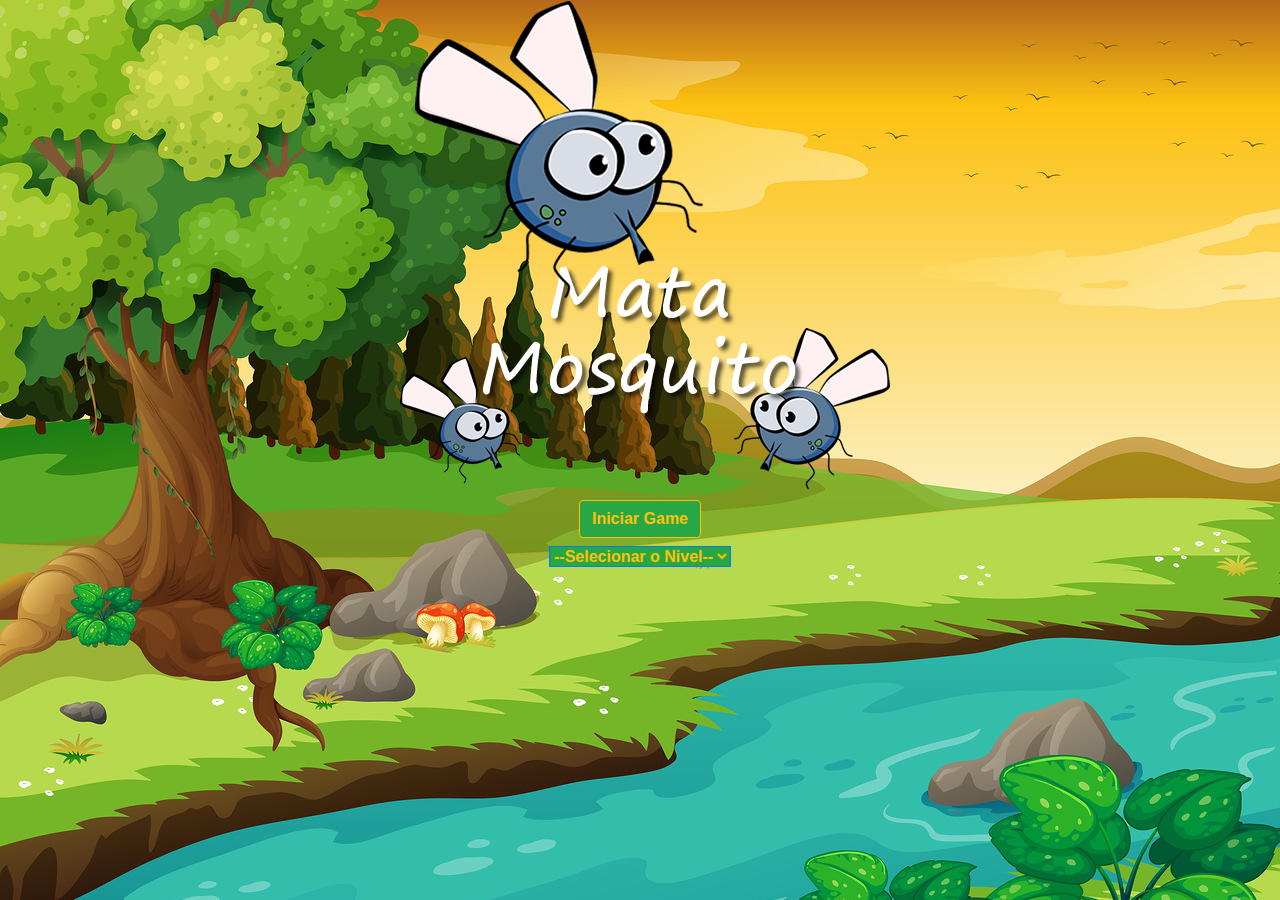
<file: index.html>
<!DOCTYPE html>
<html lang="en">
<head>
    <meta charset="UTF-8">
    <meta name="viewport" content="width=device-width, initial-scale=1.0">
    <title>Game mata mosquito</title>
    <link rel="stylesheet" href="https://stackpath.bootstrapcdn.com/bootstrap/4.5.2/css/bootstrap.min.css" integrity="sha384-JcKb8q3iqJ61gNV9KGb8thSsNjpSL0n8PARn9HuZOnIxN0hoP+VmmDGMN5t9UJ0Z" crossorigin="anonymous">
</head>
    <style>
        body{
            background-image: url(./imagens/bg.jpg);
            background-size:cover;
        }
        html{
            cursor: url('./imagens/mata_mosca.png')30 30, auto;

        }
    </style>
<body>
    <script>
        function Iniciarjogo(){
            let nivel = document.getElementById('nivel').value;
            
            if(nivel === ''){
                alert('Selecione um nivel para poder iniciar o jogo!');
                return false;
            }
            else{
              window.location.href = 'matamosquito.html?' + nivel;  
            }
        }
    </script>
    <div class="container-fluid">
        <div class="row">
            <div class="col-4">
            </div>
            <div class="col-4">
                <div class="row d-flex justify-content-center">
                    <img src="./imagens/game.png" alt="">
                </div>
                <div class="row d-flex  justify-content-center">
                    <button class="btn btn-success text-warning border-warning font-weight-bold" onclick="Iniciarjogo();">Iniciar Game</button>
                </div>
                <div class="row d-flex justify-content-center">
                    <select id="nivel" class="mt-2 border border-primary bg-success text-warning font-weight-bold" name="" id="">
                        <option  value="">--Selecionar o Nivel--</option>
                        <option  value="crianca">Criancas</option>
                        <option  value="normal">Normal</option>
                        <option  value="dificil">Dificil</option>
                        <option  value="insano">Insano!</option>
                    </select>
                </div>
            </div>
            <div class="col-4">
            </div>
        </div>
    </div>
</body>
</html>
</file>
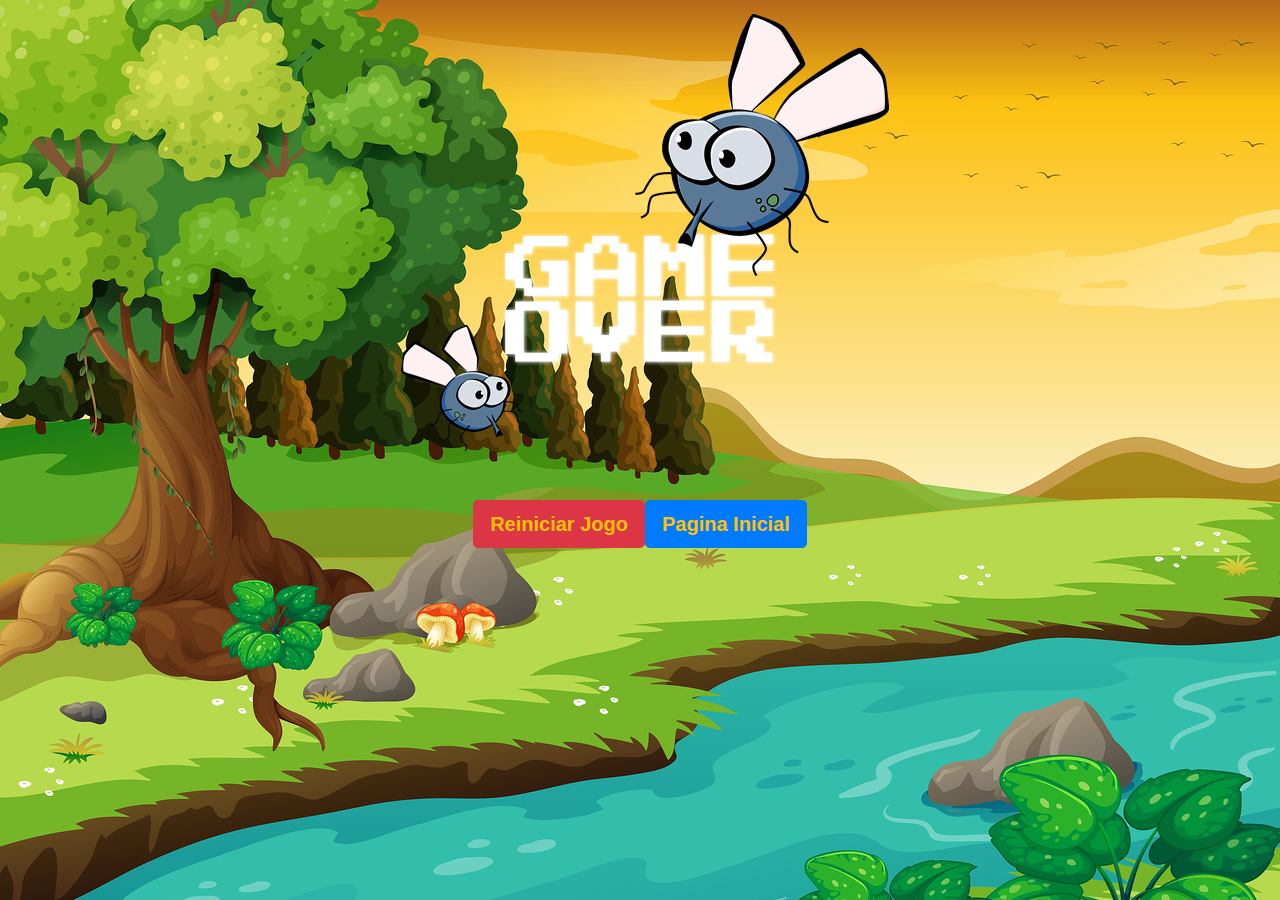
<file: fim-de-jogo.html>
<!DOCTYPE html>
<html lang="en">
<head>
    <meta charset="UTF-8">
    <meta name="viewport" content="width=device-width, initial-scale=1.0">
    <title>Fim de Jogo!</title>
    <link rel="stylesheet" href="https://stackpath.bootstrapcdn.com/bootstrap/4.5.2/css/bootstrap.min.css" integrity="sha384-JcKb8q3iqJ61gNV9KGb8thSsNjpSL0n8PARn9HuZOnIxN0hoP+VmmDGMN5t9UJ0Z" crossorigin="anonymous">
    <style>
    body{
        background-image: url(./imagens/bg.jpg);
        background-repeat:no-repeat;
        background-size: cover;
    }
    

    </style>
</head>
<body>
    <div class="container-fluid">
        <Div class="row">
            <div class="col-4">
            </div>
            <div class="col-4">
               <div class="row d-flex justify-content-center">
                <img id="imagem" class="d-flex" src="./imagens/game_over.png" alt="" srcset="">
               </div>
               <div class="row d-flex justify-content-center">
                <button class="btn btn-danger btn-lg text-warning font-weight-bold" onclick="window.location.href= 'matamosquito.html'">Reiniciar Jogo</button>
                <button class="btn btn-primary btn-lg text-warning font-weight-bold" onclick="window.location.href= 'index.html'">Pagina Inicial</button>
               </div>
            </div>
            <div class="col-4">
            </div>
        </Div>
    </div>
</body>
</html>
</file>
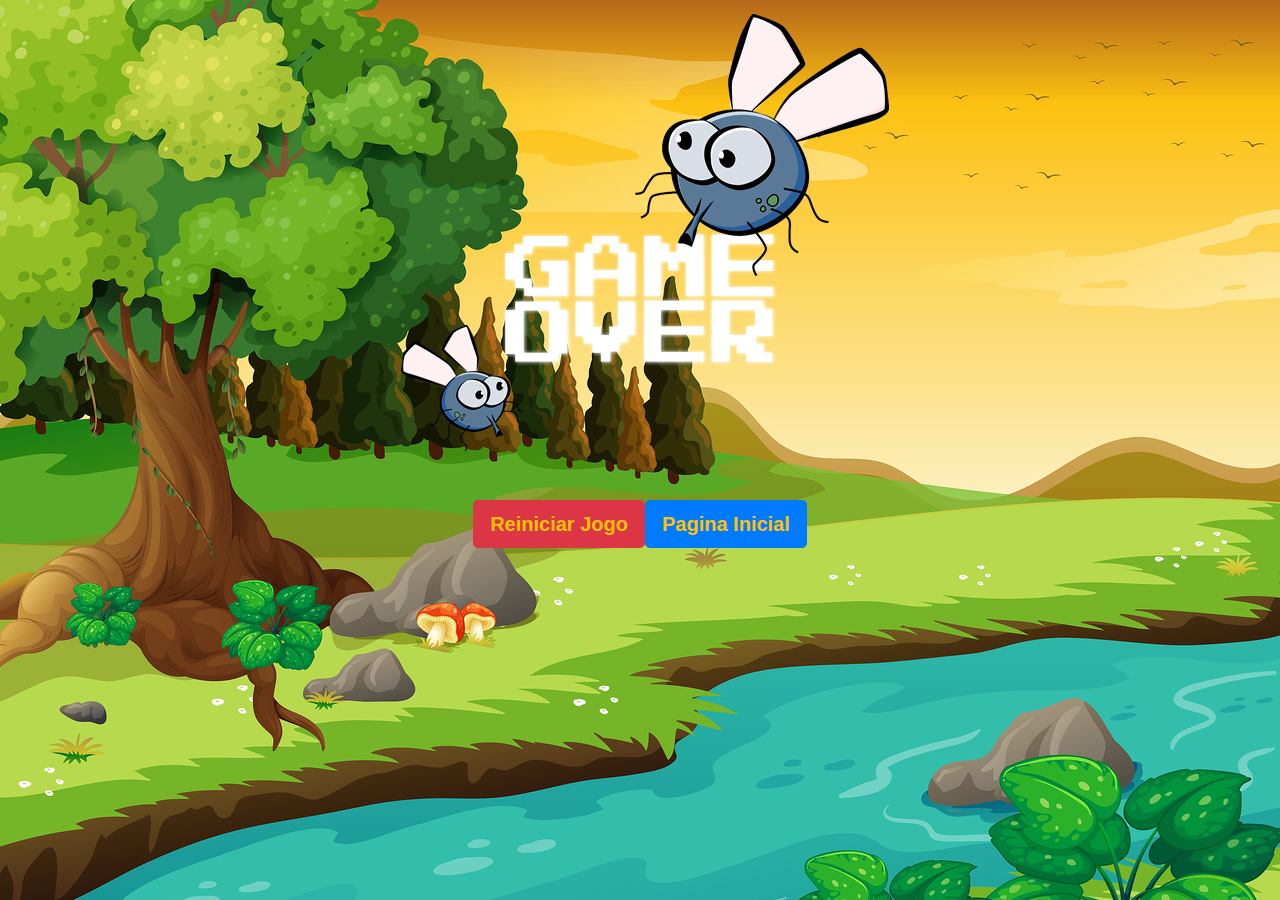
<file: matamosquito.html>
<!DOCTYPE html>
<html lang="en">
<head>
    <meta charset="UTF-8">
    <meta name="viewport" content="width=device-width, initial-scale=1.0">
    <title>Game mata mosquito</title>
    <link rel="stylesheet" href="./estilos.css">
    <link rel="stylesheet" href="https://stackpath.bootstrapcdn.com/bootstrap/4.5.2/css/bootstrap.min.css" integrity="sha384-JcKb8q3iqJ61gNV9KGb8thSsNjpSL0n8PARn9HuZOnIxN0hoP+VmmDGMN5t9UJ0Z" crossorigin="anonymous">
    <script src="./matamosquito.js"></script>
</head>
<body onresize="AjustaTamanhoGame()">
    <script>
       // document.getElementById('cronometro').innerHTML = Tempo;
        let criamosca = setInterval(executa = () =>{
            PosicaoRandomica();
        }, Criamosquitotempo)
    </script>
    <div class="painel">
        <div class="vidas">
            <img id="vida1" src="./imagens/coracao_cheio.png" alt="">
            <img id="vida2" src="./imagens/coracao_cheio.png" alt="">
            <img id="vida3" src="./imagens/coracao_cheio.png" alt="">
        </div>
        <div class="cronometro font-weight-bold">
            Tempo restante:<span id="cronometro" class="text-danger"></span>
        </div>
    </div>
</body>
</html>
</file>
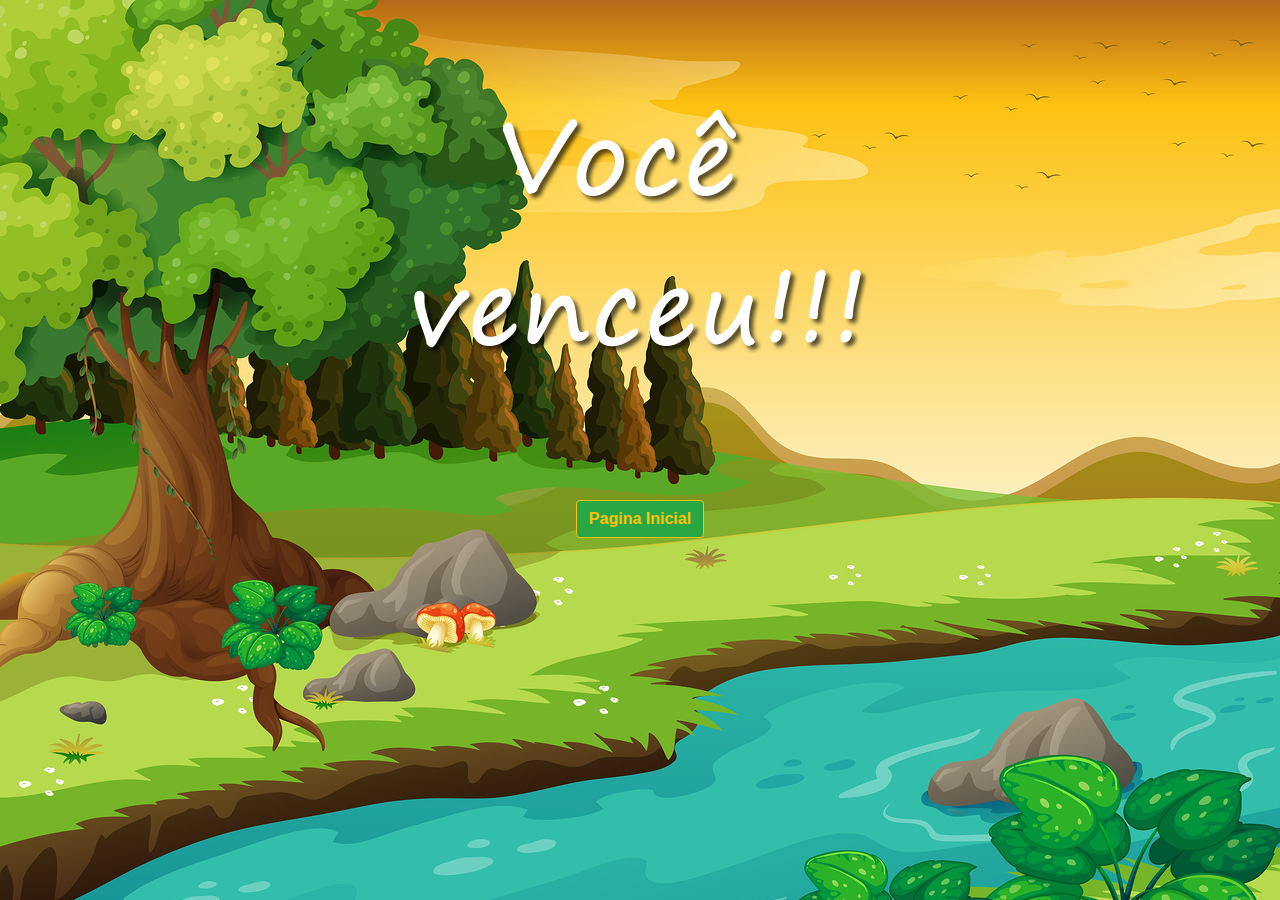
<file: vitoria.html>
<!DOCTYPE html>
<html lang="en">
<head>
    <meta charset="UTF-8">
    <meta name="viewport" content="width=device-width, initial-scale=1.0">
    <title>Parabens!! Voce venceu!</title>
    <link rel="stylesheet" href="https://stackpath.bootstrapcdn.com/bootstrap/4.5.2/css/bootstrap.min.css" integrity="sha384-JcKb8q3iqJ61gNV9KGb8thSsNjpSL0n8PARn9HuZOnIxN0hoP+VmmDGMN5t9UJ0Z" crossorigin="anonymous">
</head>
    <style>
        body{
            background-image: url(./imagens/bg.jpg);
            background-size:cover;
        }
    </style>
<body>
    <div class="container-fluid">
        <div class="row">
            <div class="col-4">
            </div>
            <div class="col-4">
                <div class="row d-flex justify-content-center">
                    <img src="./imagens/vitoria.png" alt="">
                </div>
                <div class="row d-flex  justify-content-center">
                    <button class="btn btn-success text-warning border-warning font-weight-bold" onclick="window.location.href = 'index.html'">Pagina Inicial</button>
                </div>
            </div>
            <div class="col-4">
            </div>
        </div>
    </div>
</body>
</html>
</file>
<file: estilos.css>
html{
    cursor: url('./imagens/mata_mosca.png')30 30, auto;

}
body{
    background-image: url(./imagens/bg.jpg);
    background-repeat: no-repeat;
    background-size:cover;
}
.mosquito0{
    height: 25px;
    width: 25px;
}

.mosquito1{
    height: 50px;
    width: 50px;
}

.mosquiito2{
    height: 100px;
    width: 100px;
}

.mosquito3{
    height: 150px;
    width: 150px;
}

.mosquito4{
    height: 200px;
    width: 200px;
}

.mosquito5{
    width: 300px;
    height: 300px;
}

.LadoA{
    transform: scalex(1);
}

.LadoB{
    transform: scalex(-1);
}

.painel{
    position: absolute;
    width: 190px;
    padding: 10px;
    bottom: 0px;
    border-top: solid 1px #fff;
    background-color: #fff;

}

.vidas{
    float: left;
}

.cronometro{
    float: left;
    font-size: 20px;
    font-weight: bold;
}
</file>
